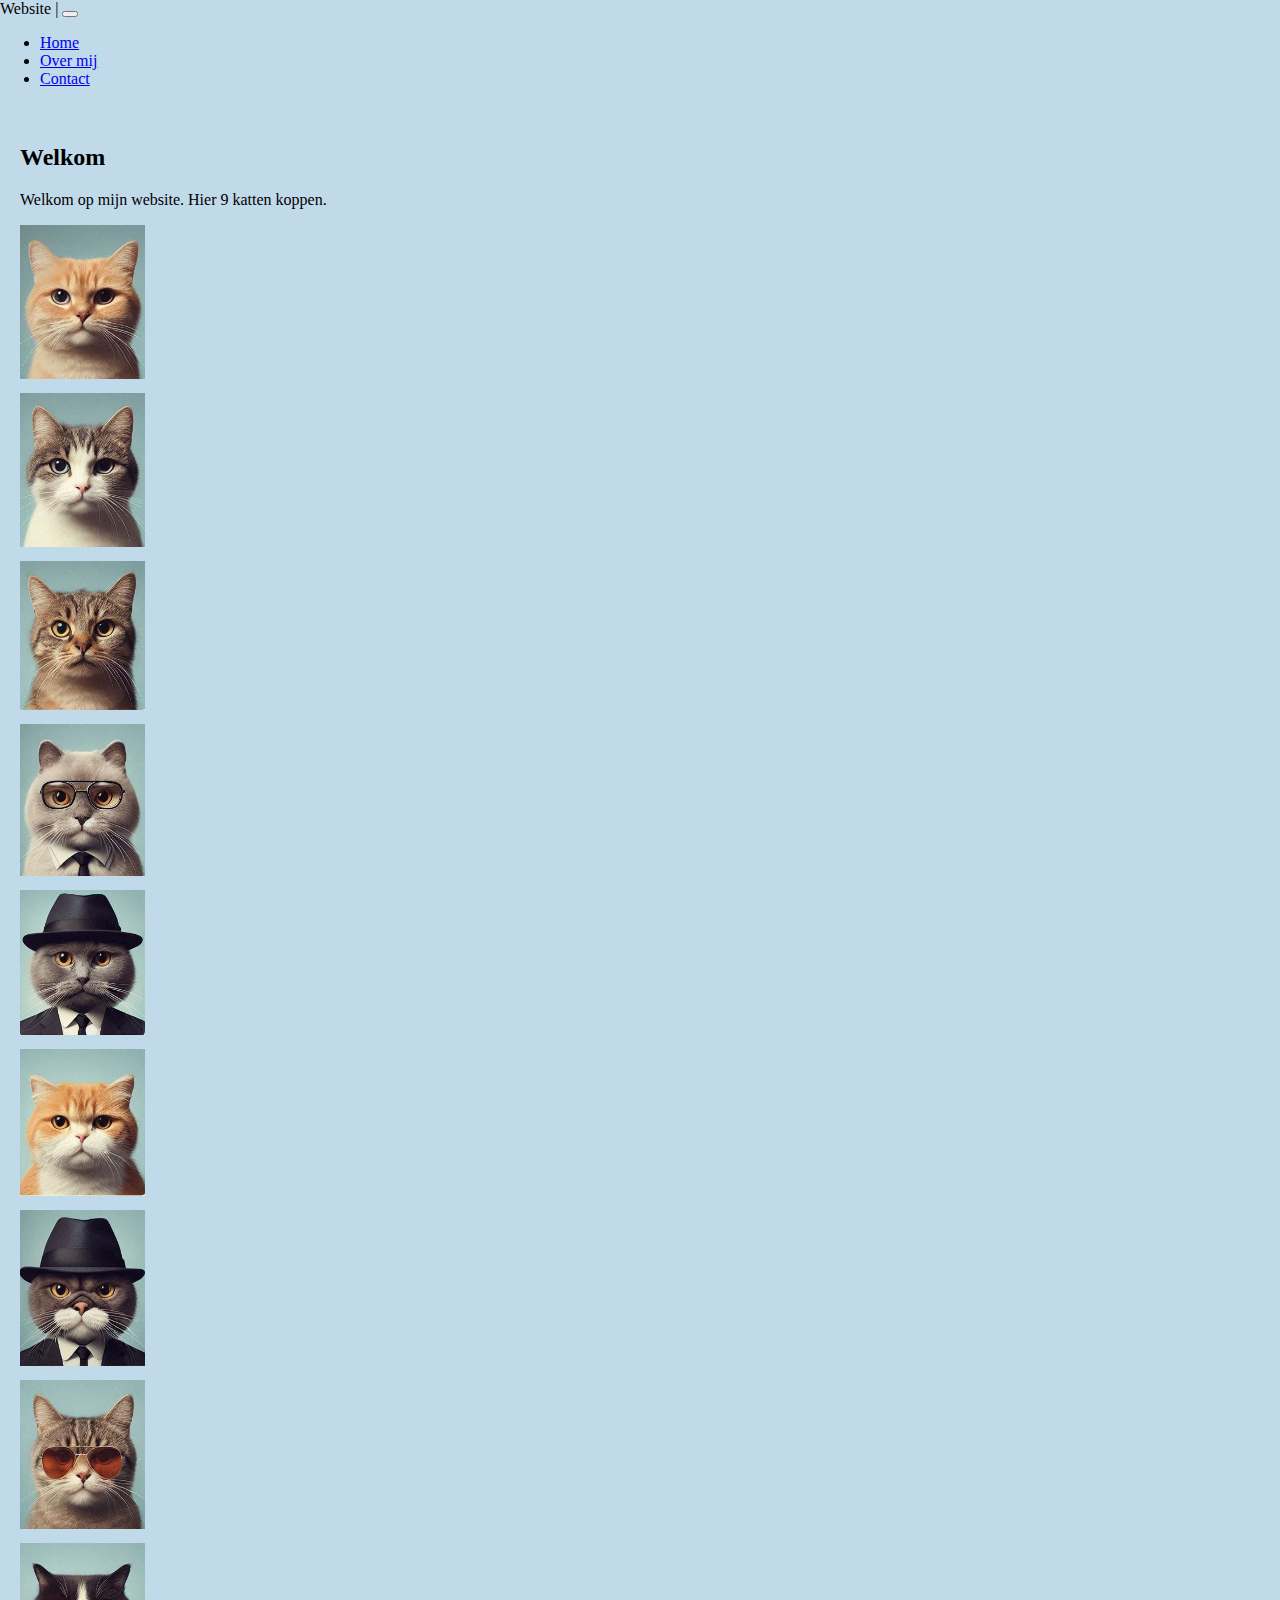
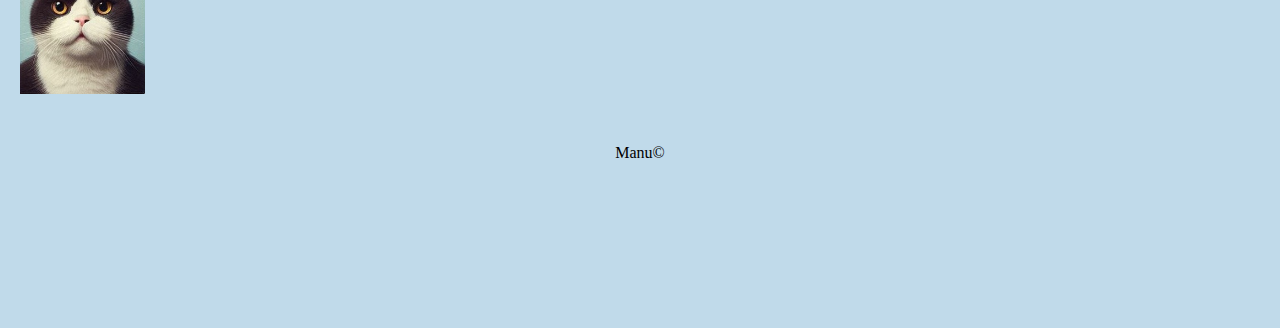
<file: index.html>
<!DOCTYPE html>
<html lang="nl">

<head>
    <!-- Verplichte metatags -->
    <meta charset="utf-8">
    <meta name="viewport" content="width=device-width, initial-scale=1">
    <!-- Bootstrap-CSS -->
    <link href="https://cdn.jsdelivr.net/npm/bootstrap@5.3.0-alpha1/dist/css/bootstrap.min.css" rel="stylesheet"
        integrity="sha384-GLhlTQ8iRABdZLl6O3oVMWSktQOp6b7In1Zl3/Jr59b6EGGoI1aFkw7cmDA6j6gD" crossorigin="anonymous">
    <link rel="stylesheet" type="text/css" href="main.css">
    <title>Wekom</title>
</head>

<body>
    <header>
        <nav class="navbar navbar-expand navbar-dark bg-dark" aria-label="Second navbar example">
            <div class="container-fluid">
                <a class="navbar-brand">Website |</a>
                <button class="navbar-toggler" type="button" data-bs-toggle="collapse"
                    data-bs-target="#navbarsExample02" aria-controls="navbarsExample02" aria-expanded="false"
                    aria-label="Toggle navigation">
                    <span class="navbar-toggler-icon"></span>
                </button>
                <div class="collapse navbar-collapse" id="navbarsExample02">
                    <ul class="navbar-nav me-auto">
                        <li class="nav-item">
                            <a class="nav-link active" aria-current="page" href="index.html#">Home</a>
                        </li>
                        <li class="nav-item">
                            <a class="nav-link" aria-current="page" href="overmij.html#">Over mij</a>
                        </li>
                        <li class="nav-item">
                            <a class="nav-link" href="contact.html">Contact</a>
                        </li>
                    </ul>
                    <form>
                        <!-- <input class="form-control" type="text" placeholder="Search" aria-label="Search"> zoekbalk niet nodig -->
                    </form>
                </div>
            </div>
        </nav>

    </header>
    <div class="container-sm">
        <main>
            <h2>Welkom</h2>
            <p class="fs-5"> Welkom op mijn website. Hier 9 katten koppen.</p>


            <div class="row row-cols-1 row-cols-sm-2 row-cols-md-3 g-3">
                <!-- toon 3 rows naast elkaar bij grote schermen,2 bij medium en 1 bij small -->
                <div class="col"><img src="afbeeldingen/1.jpg" class="img-fluid" title="Kat 1" alt="Een kat"></div>
                <div class="col"><img src="afbeeldingen/2.jpg" class="img-fluid" title="Kat 2" alt="Een kat"></div>
                <div class="col"><img src="afbeeldingen/3.jpg" class="img-fluid" title="Kat 3" alt="Een kat"></div>
                <div class="col"><img src="afbeeldingen/4.jpg" class="img-fluid" title="Kat 4" alt="Een kat"></div>
                <div class="col"><img src="afbeeldingen/5.jpg" class="img-fluid" title="Kat 5" alt="Een kat"></div>
                <div class="col"><img src="afbeeldingen/6.jpg" class="img-fluid" title="Kat 6" alt="Een kat"></div>
                <div class="col"><img src="afbeeldingen/7.jpg" class="img-fluid" title="Kat 7" alt="Een kat"></div>
                <div class="col"><img src="afbeeldingen/8.jpg" class="img-fluid" title="Kat 8" alt="Een kat"></div>
                <div class="col"><img src="afbeeldingen/9.jpg" class="img-fluid" title="Kat 9" alt="Een kat"></div>
            </div>
        </main>
    </div>
    <footer class="bg-black text-white">

        <p>Manu©</p>

    </footer>
</body>


</html>
</file>
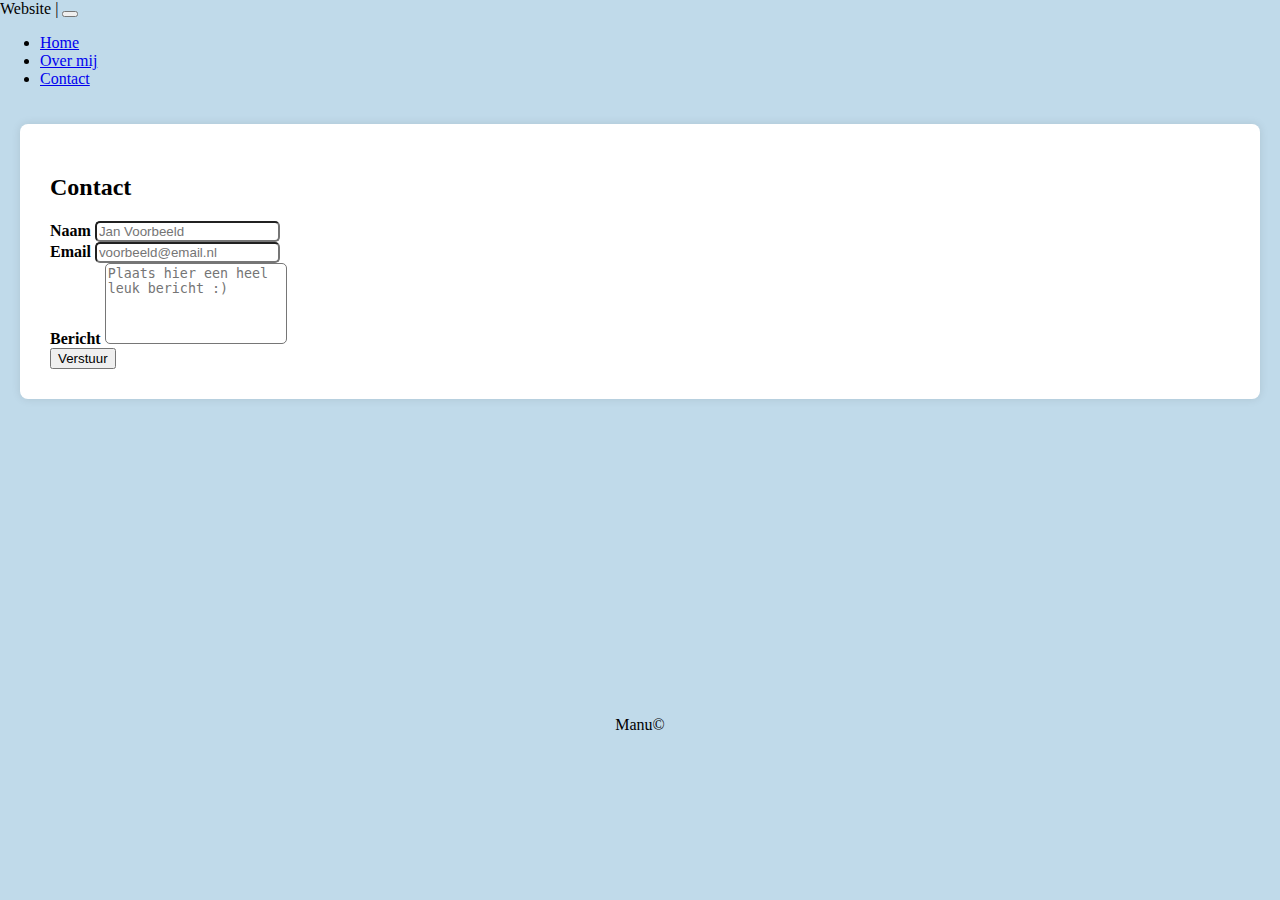
<file: contact.html>
<!DOCTYPE html>
<html lang="nl">

<head>
    <!-- Verplichte metatags -->
    <meta charset="utf-8">
    <meta name="viewport" content="width=device-width, initial-scale=1">
    <!-- Bootstrap-CSS -->
    <link href="https://cdn.jsdelivr.net/npm/bootstrap@5.3.0-alpha1/dist/css/bootstrap.min.css" rel="stylesheet"
        integrity="sha384-GLhlTQ8iRABdZLl6O3oVMWSktQOp6b7In1Zl3/Jr59b6EGGoI1aFkw7cmDA6j6gD" crossorigin="anonymous">
    <link rel="stylesheet" type="text/css" href="main.css">
    <title>Contact</title>
</head>

<body>
    <header>
        <nav class="navbar navbar-expand navbar-dark bg-dark" aria-label="Second navbar example">
            <div class="container-fluid">
                <a class="navbar-brand">Website |</a>
                <button class="navbar-toggler" type="button" data-bs-toggle="collapse"
                    data-bs-target="#navbarsExample02" aria-controls="navbarsExample02" aria-expanded="false"
                    aria-label="Toggle navigation">
                    <span class="navbar-toggler-icon"></span>
                </button>
                <div class="collapse navbar-collapse" id="navbarsExample02">
                    <ul class="navbar-nav me-auto">
                        <li class="nav-item">
                            <a class="nav-link" aria-current="page" href="index.html#">Home</a>
                        </li>
                        <li class="nav-item">
                            <a class="nav-link" aria-current="page" href="overmij.html#">Over mij</a>
                        </li>
                        <li class="nav-item">
                            <a class="nav-link active" href="contact.html">Contact</a>
                        </li>
                    </ul>
                    <form>
                        <!-- <input class="form-control" type="text" placeholder="Search" aria-label="Search"> zoekbalk niet nodig -->
                    </form>
                </div>
            </div>
        </nav>

    </header>
    <div class="container">
        <main>

            <div class="row justify-content-center">
                <div class="col-md-8">
                    <div class="contact-form">
                        <h2 class="mb-4">Contact</h2>
                        <form id="Contactformulier" action="https://formspree.io/f/xgvoadkw" method="post">
                            <div class="mb-3">
                                <label for="name" class="form-label">Naam</label>
                                <input type="text" class="form-control" name="Naam" placeholder="Jan Voorbeeld" id="name" required>
                            </div>

                            
                            <div class="mb-3">
                                <label for="email" class="form-label">Email</label>
                                <input type="email" class="form-control" name="Email" placeholder="voorbeeld@email.nl" id="email"
                                    required>
                            </div>
                            <div class="mb-3">
                                <label for="message" class="form-label">Bericht</label>
                                <textarea class="form-control" id="message"
                                    placeholder="Plaats hier een heel leuk bericht :)" name="Bericht" rows="5" required></textarea>
                            </div>
                            <div class="d-grid gap-2">
                                <button type="submit" class="btn btn-dark ">Verstuur</button>
                            </div>
                        </form>
                    </div>
                </div>
            </div>

        </main>
    </div>
    <footer class="bg-black text-white">
            <p>Manu©</p>

    </footer>
</body>


</html>
</file>
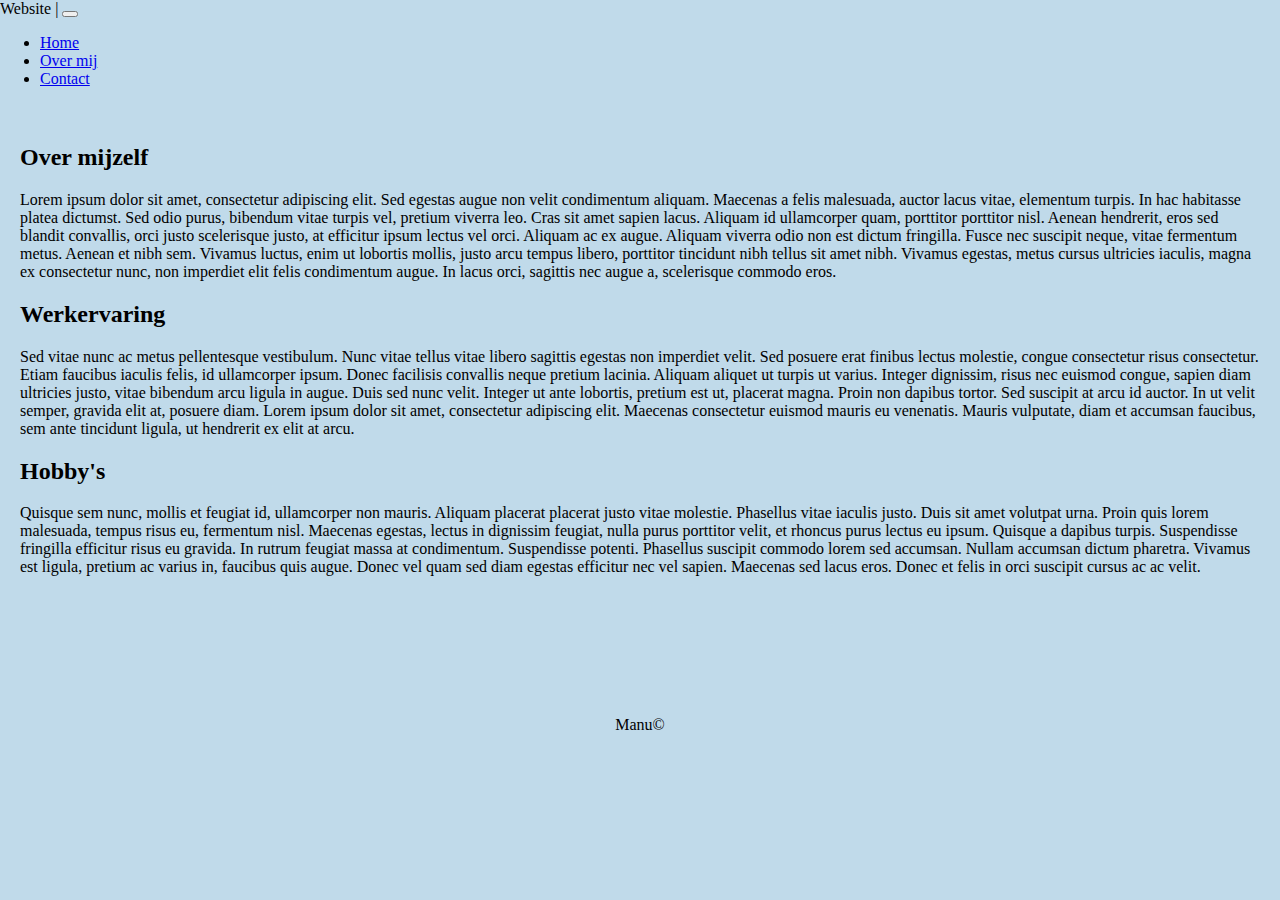
<file: overmij.html>
<!DOCTYPE html>
<html lang="nl">

<head>
    <!-- Verplichte metatags -->
    <meta charset="utf-8">
    <meta name="viewport" content="width=device-width, initial-scale=1">
    <!-- Bootstrap-CSS -->
    <link href="https://cdn.jsdelivr.net/npm/bootstrap@5.3.0-alpha1/dist/css/bootstrap.min.css" rel="stylesheet"
        integrity="sha384-GLhlTQ8iRABdZLl6O3oVMWSktQOp6b7In1Zl3/Jr59b6EGGoI1aFkw7cmDA6j6gD" crossorigin="anonymous">
    <link rel="stylesheet" type="text/css" href="main.css">
    <title>Over mij</title>
</head>

<body>
    <header>
        <nav class="navbar navbar-expand navbar-dark bg-dark" aria-label="Second navbar example">
            <div class="container-fluid">
                <a class="navbar-brand">Website |</a>
                <button class="navbar-toggler" type="button" data-bs-toggle="collapse"
                    data-bs-target="#navbarsExample02" aria-controls="navbarsExample02" aria-expanded="false"
                    aria-label="Toggle navigation">
                    <span class="navbar-toggler-icon"></span>
                </button>
                <div class="collapse navbar-collapse" id="navbarsExample02">
                    <ul class="navbar-nav me-auto">
                        <li class="nav-item">
                            <a class="nav-link" aria-current="page" href="index.html#">Home</a>
                        </li>
                        <li class="nav-item">
                            <a class="nav-link active" aria-current="page" href="overmij.html#">Over mij</a>
                        </li>
                        <li class="nav-item">
                            <a class="nav-link" href="contact.html">Contact</a>
                        </li>
                    </ul>
                    <form>
                        <!-- <input class="form-control" type="text" placeholder="Search" aria-label="Search"> zoekbalk niet nodig -->
                    </form>
                </div>
            </div>
        </nav>


    </header>
    <div class="container">
        <main>
            <article>
                <h2>Over mijzelf</h2>

                <p class="fs-5">Lorem ipsum dolor sit amet, consectetur adipiscing elit. Sed egestas augue non velit
                    condimentum aliquam. Maecenas a felis malesuada, auctor lacus vitae, elementum turpis. In hac
                    habitasse
                    platea dictumst. Sed odio purus, bibendum vitae turpis vel, pretium viverra leo. Cras sit amet
                    sapien
                    lacus. Aliquam id ullamcorper quam, porttitor porttitor nisl. Aenean hendrerit, eros sed blandit
                    convallis, orci justo scelerisque justo, at efficitur ipsum lectus vel orci. Aliquam ac ex augue.
                    Aliquam viverra odio non est dictum fringilla. Fusce nec suscipit neque, vitae fermentum metus.
                    Aenean
                    et nibh sem. Vivamus luctus, enim ut lobortis mollis, justo arcu tempus libero, porttitor tincidunt
                    nibh
                    tellus sit amet nibh. Vivamus egestas, metus cursus ultricies iaculis, magna ex consectetur nunc,
                    non
                    imperdiet elit felis condimentum augue. In lacus orci, sagittis nec augue a, scelerisque commodo
                    eros.
                </p>
            </article>
            <article>
                <h2>Werkervaring</h2>
                <p class="fs-5">Sed vitae nunc ac metus pellentesque vestibulum. Nunc vitae tellus vitae libero sagittis
                    egestas non imperdiet velit. Sed posuere erat finibus lectus molestie, congue consectetur risus
                    consectetur. Etiam faucibus iaculis felis, id ullamcorper ipsum. Donec facilisis convallis neque
                    pretium
                    lacinia. Aliquam aliquet ut turpis ut varius. Integer dignissim, risus nec euismod congue, sapien
                    diam
                    ultricies justo, vitae bibendum arcu ligula in augue. Duis sed nunc velit. Integer ut ante lobortis,
                    pretium est ut, placerat magna. Proin non dapibus tortor. Sed suscipit at arcu id auctor. In ut
                    velit
                    semper, gravida elit at, posuere diam. Lorem ipsum dolor sit amet, consectetur adipiscing elit.
                    Maecenas
                    consectetur euismod mauris eu venenatis. Mauris vulputate, diam et accumsan faucibus, sem ante
                    tincidunt
                    ligula, ut hendrerit ex elit at arcu. </p>
            </article>
            <article>
                <h2>Hobby's</h2>
                <p class="fs-5">Quisque sem nunc, mollis et feugiat id, ullamcorper non mauris. Aliquam placerat
                    placerat
                    justo vitae molestie. Phasellus vitae iaculis justo. Duis sit amet volutpat urna. Proin quis lorem
                    malesuada, tempus risus eu, fermentum nisl. Maecenas egestas, lectus in dignissim feugiat, nulla
                    purus
                    porttitor velit, et rhoncus purus lectus eu ipsum. Quisque a dapibus turpis. Suspendisse fringilla
                    efficitur risus eu gravida. In rutrum feugiat massa at condimentum. Suspendisse potenti. Phasellus
                    suscipit commodo lorem sed accumsan. Nullam accumsan dictum pharetra. Vivamus est ligula, pretium ac
                    varius in, faucibus quis augue. Donec vel quam sed diam egestas efficitur nec vel sapien. Maecenas
                    sed
                    lacus eros. Donec et felis in orci suscipit cursus ac ac velit. </p>
            </article>
        </main>
    </div>
    <footer class="bg-black text-white">

        <p>Manu©</p>

    </footer>

</body>


</html>
</file>
<file: main.css>
html, body {
    height: 100%;
    margin: 0;
    padding: 0;
    background-color: rgb(192, 218, 234);
}

body {
    display: flex;
    flex-direction: column;
    min-height: 100vh; 
}

main {
    flex-grow: 1; 
    padding: 20px;
}

@media (min-width: 576px) {
    .container-sm {
        width: 90%; 
    }
}

img {
    width: 125px;
    height: auto;
    margin-bottom: 10px;
}

.navbar-nav .nav-link:hover {
    color: rgb(159, 195, 253); /* Overschrijven van hoverkleur bootstrap navbar */
}

.contact-form {
    background-color: #fff;
    border-radius: 8px;
    box-shadow: 0 0 10px rgba(0, 0, 0, 0.1);
    padding: 30px;
  }

  .contact-form label {
    font-weight: 700;
  }

  .contact-form .form-control {
    border-radius: 5px;
  }

  .contact-form textarea {
    resize: none;
  }

footer {
    height: 200px;
    text-align: center;
    padding: 0;
    margin-top: auto; 
    flex-shrink: 0;
}
</file>
